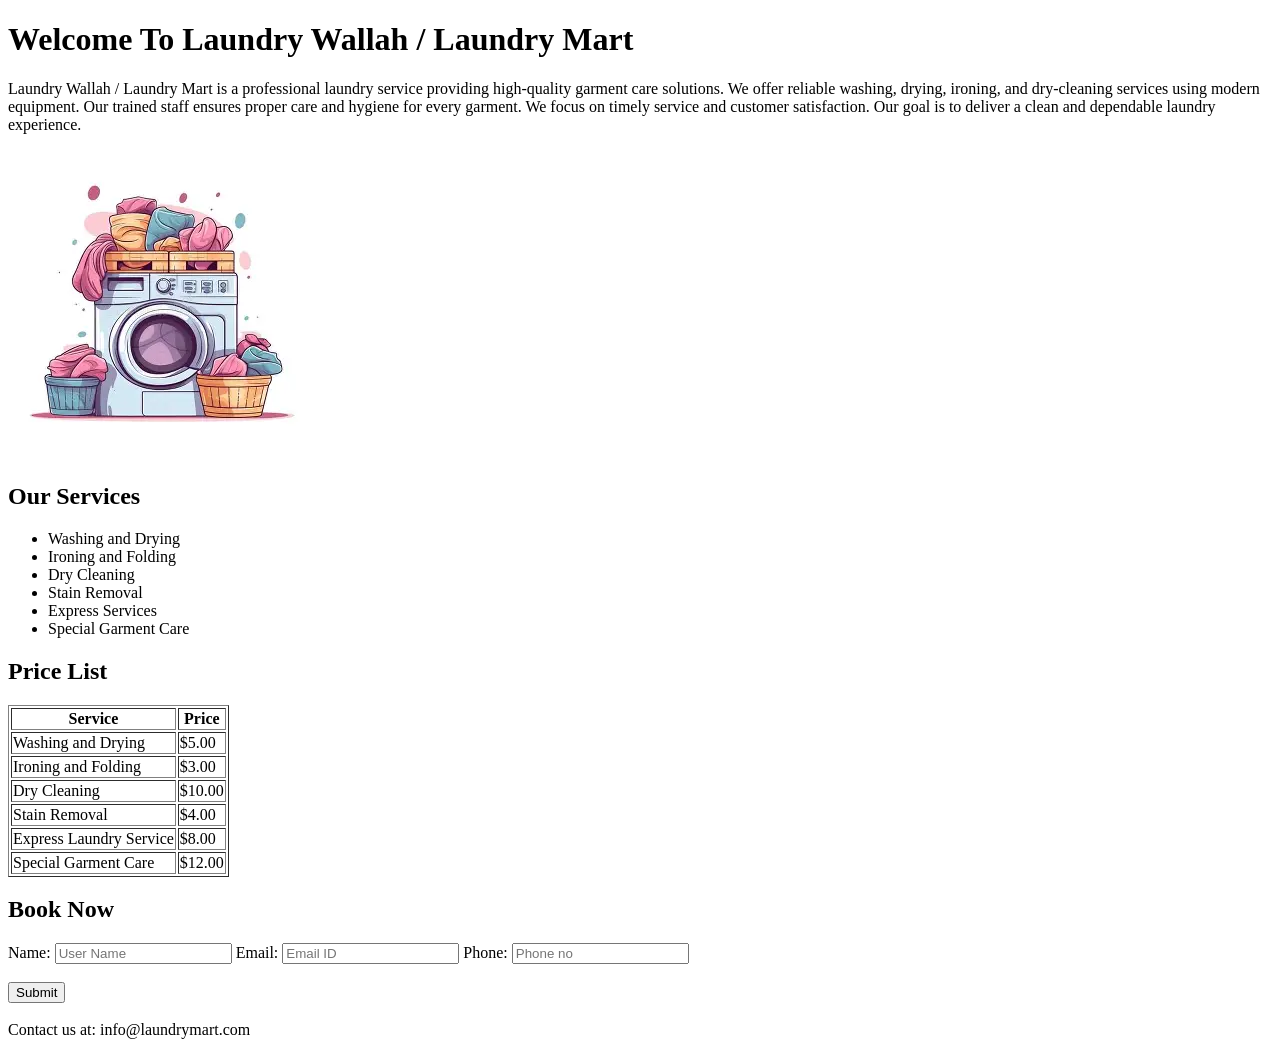
<file: INDEX.HTML>
<!DOCTYPE html>
<html lang="en">
<head>
    <meta charset="UTF-8">
    <meta name="viewport" content="width=device-width, initial-scale=1.0">
    <title>Laundry Mart</title>
</head>
<body>
    <h1>Welcome To Laundry Wallah / Laundry Mart </h1>
    <section>
        <p>
Laundry Wallah / Laundry Mart is a professional laundry service providing high-quality garment care solutions. 
We offer reliable washing, drying, ironing, and dry-cleaning services using modern equipment. 
Our trained staff ensures proper care and hygiene for every garment. 
We focus on timely service and customer satisfaction. 
Our goal is to deliver a clean and dependable laundry experience.
</p>
    </section>
    <section>
        <img src="image.jpg" alt="Laundry">
    </section>
    <section> 
        <h2>Our Services</h2>
        <ul>
            <li>Washing and Drying</li>
            <li>Ironing and Folding</li>
            <li>Dry Cleaning</li>
            <li>Stain Removal</li>
            <li>Express Services</li>
            <li>Special Garment Care</li>
        </ul>    
    </section>
        
    <section>
         <h2>Price List</h2>  
        <table border="1">
            <tr>
                <th>Service</th>
                <th>Price</th>
            </tr>
            <tr>
                <td>Washing and Drying</td>
                <td>$5.00</td>
            </tr>
            <tr>
                <td>Ironing and Folding</td>
                <td>$3.00</td>
            </tr>
            <tr>
                <td>Dry Cleaning</td>
                <td>$10.00</td>
            </tr>
            <tr>   
                <td>Stain Removal</td>
                <td>$4.00</td>
            </tr>
            <tr> 
                <td>Express Laundry Service</td>
                <td>$8.00</td>
            </tr>
            <tr>
                <td>Special Garment Care</td>
                <td>$12.00</td>
            </tr>
        </table>
    </section>
    <section>
        <h2>Book Now</h2>
        <form>
            <label>Name:</label>
            <input type="text" name="name" placeholder="User Name" required>
            <label>Email:</label>
            <input type="email" name="email" placeholder="Email ID" required>
            <label>Phone:</label>
            <input type="tel" name="phone" placeholder="Phone no" required>
            <br><br>
            <button type="submit">Submit</button>
        </form>
    </section>


<br>
    <footer>
        Contact us at: info@laundrymart.com 
    </footer>
</body>
</html>
</file>
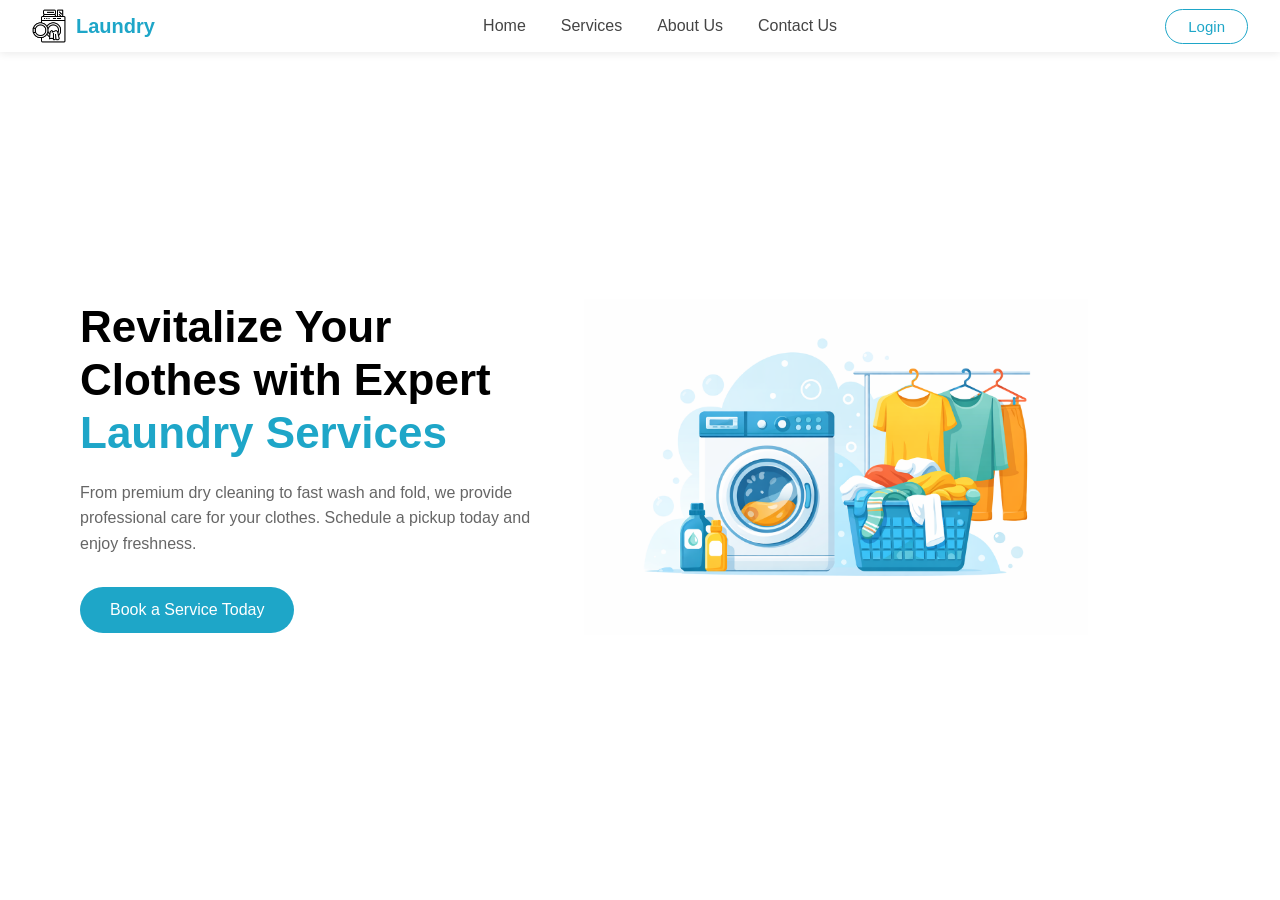
<file: Laundry Service/index.html>
<!DOCTYPE html>
<html lang="en">
<head>
    <meta charset="UTF-8">
    <meta name="viewport" content="width=device-width, initial-scale=1.0">
    <title>Laundry Services</title>
    <link rel="stylesheet" href="laundry.css">
</head>
<body>

    <!-- ================= NAVBAR ================= -->
    <nav class="navbar">
        <!-- Logo (image + text) -->
        <div class="logo">
            <img src="logo.png" alt="Laundry Logo">
            <span>Laundry</span>
        </div>

        <!-- Center menu -->
        <ul class="nav-links">
            <li><a href="#">Home</a></li>
            <li><a href="#">Services</a></li>
            <li><a href="#">About Us</a></li>
            <li><a href="#">Contact Us</a></li>
        </ul>

        <!-- Login button -->
        <div class="login-btn">
            <button>Login</button>
        </div>
    </nav>

    <!-- ================= HERO SECTION ================= -->
    <section class="hero">
        <div class="hero-left">
            <h1>
                Revitalize Your <br>Clothes with Expert<br>
                <span>Laundry Services</span>
            </h1>
            <p>
                From premium dry cleaning to fast wash and fold,
                we provide professional care for your clothes.
                Schedule a pickup today and enjoy freshness.
            </p>
            <button class="hero-btn">Book a Service Today</button>
        </div>

        <div class="hero-right">
            <img src="laundry.png" alt="Laundry Machine">
        </div>
    </section>

</body>
</html>
</file>
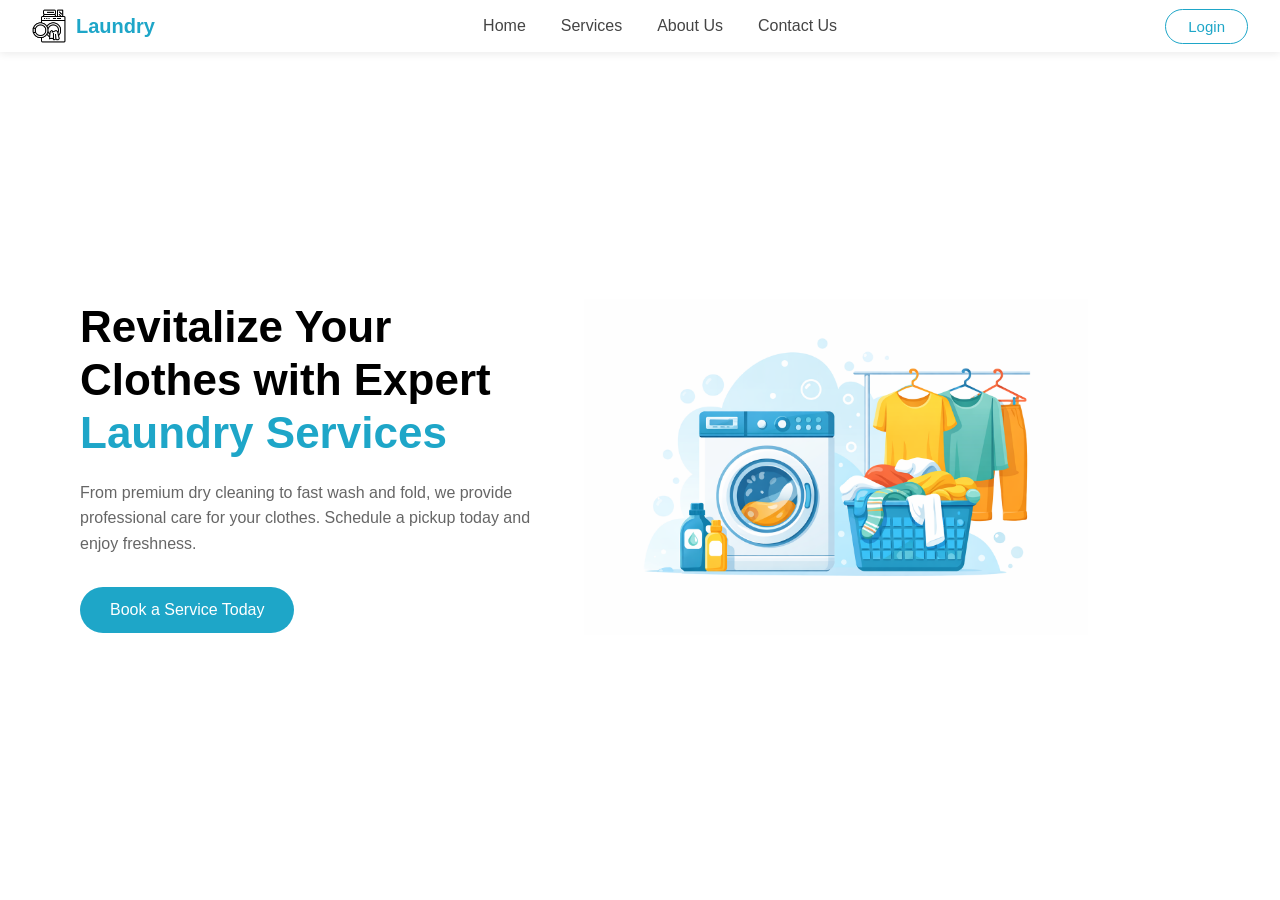
<file: Laundry Service/laundry.html>
<!DOCTYPE html>
<html lang="en">
<head>
    <meta charset="UTF-8">
    <meta name="viewport" content="width=device-width, initial-scale=1.0">
    <title>Laundry Services</title>
    <link rel="stylesheet" href="laundry.css">
</head>
<body>

    <!-- ================= NAVBAR ================= -->
    <nav class="navbar">
        <!-- Logo (image + text) -->
        <div class="logo">
            <img src="logo.png" alt="Laundry Logo">
            <span>Laundry</span>
        </div>

        <!-- Center menu -->
        <ul class="nav-links">
            <li><a href="#">Home</a></li>
            <li><a href="#">Services</a></li>
            <li><a href="#">About Us</a></li>
            <li><a href="#">Contact Us</a></li>
        </ul>

        <!-- Login button -->
        <div class="login-btn">
            <button>Login</button>
        </div>
    </nav>

    <!-- ================= HERO SECTION ================= -->
    <section class="hero">
        <div class="hero-left">
            <h1>
                Revitalize Your <br>Clothes with Expert<br>
                <span>Laundry Services</span>
            </h1>
            <p>
                From premium dry cleaning to fast wash and fold,
                we provide professional care for your clothes.
                Schedule a pickup today and enjoy freshness.
            </p>
            <button class="hero-btn">Book a Service Today</button>
        </div>

        <div class="hero-right">
            <img src="laundry.png" alt="Laundry Machine">
        </div>
    </section>

</body>
</html>
</file>
<file: Laundry Service/laundry.css>
/* ================= RESET ================= */
* {
    margin: 0;
    padding: 0;
    box-sizing: border-box;
    font-family: Arial, Helvetica, sans-serif;
}

/* ================= NAVBAR ================= */
.navbar {
    height: 52px;
    display: flex;
    align-items: center;
    padding: 0 32px;
    background-color: #ffffff;
    box-shadow: 0 2px 8px rgba(0, 0, 0, 0.08);
    position: sticky;
    top: 0;
    z-index: 1000;
}

/* Logo section */
.logo {
    display: flex;
    align-items: center;
    gap: 10px;
}

.logo img {
    height: 34px;
    width: auto;
}

.logo span {
    font-size: 20px;
    font-weight: 600;
    color: #1ea6c8;
}

/* Center navigation */
.nav-links {
    list-style: none;
    display: flex;
    gap: 35px;
    margin: 0 auto;   /* perfectly centers menu */
}

.nav-links a {
    text-decoration: none;
    font-size: 16px;
    color: #444;
}

.nav-links a:hover {
    color: #1ea6c8;
}

/* Login button */
.login-btn button {
    padding: 8px 22px;
    border-radius: 20px;
    border: 1px solid #1ea6c8;
    background-color: transparent;
    color: #1ea6c8;
    font-size: 15px;
    cursor: pointer;
}

.login-btn button:hover {
    background-color: #1ea6c8;
    color: white;
}

/* ================= HERO SECTION ================= */
.hero {
    height: calc(100vh - 70px);
    display: flex;
    align-items: center;
    padding: 0 80px;
}

/* Left text */
.hero-left {
    width: 45%;
}

.hero-left h1 {
    font-size: 44px;
    line-height: 1.2;
    margin-bottom: 20px;
}

.hero-left h1 span {
    color: #1ea6c8;
}

.hero-left p {
    font-size: 16px;
    color: #666;
    margin-bottom: 30px;
    max-width: 480px;
    line-height: 1.6;
}

/* Hero button */
.hero-btn {
    padding: 14px 30px;
    background-color: #1ea6c8;
    border: none;
    border-radius: 25px;
    color: white;
    font-size: 16px;
    cursor: pointer;
}

.hero-btn:hover {
    background-color: #148aa6;
}

/* Right image */
.hero-right {
    width: 45%;
    display: flex;
    justify-content: center;
    align-items: center;
}

.hero-right img {
    width: 540px;
    max-width: 100%;
    height: auto;
}
</file>
